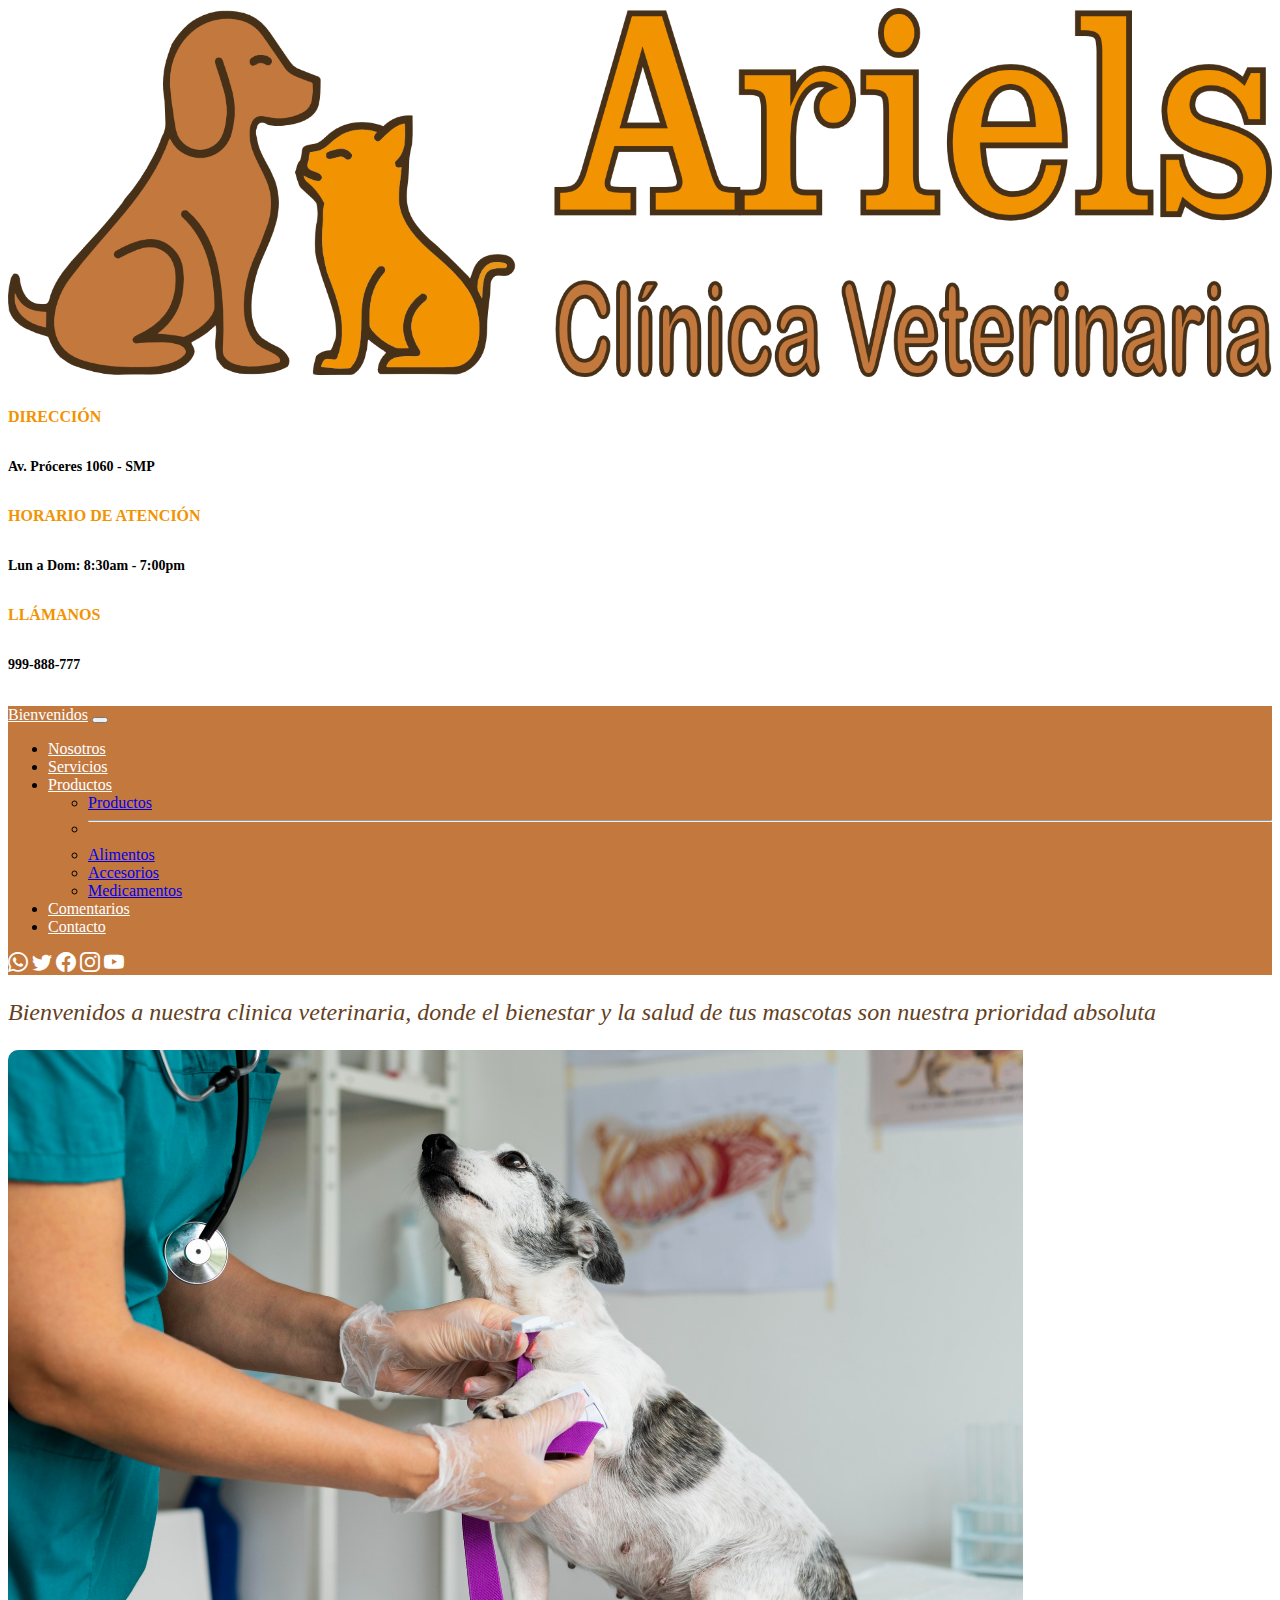
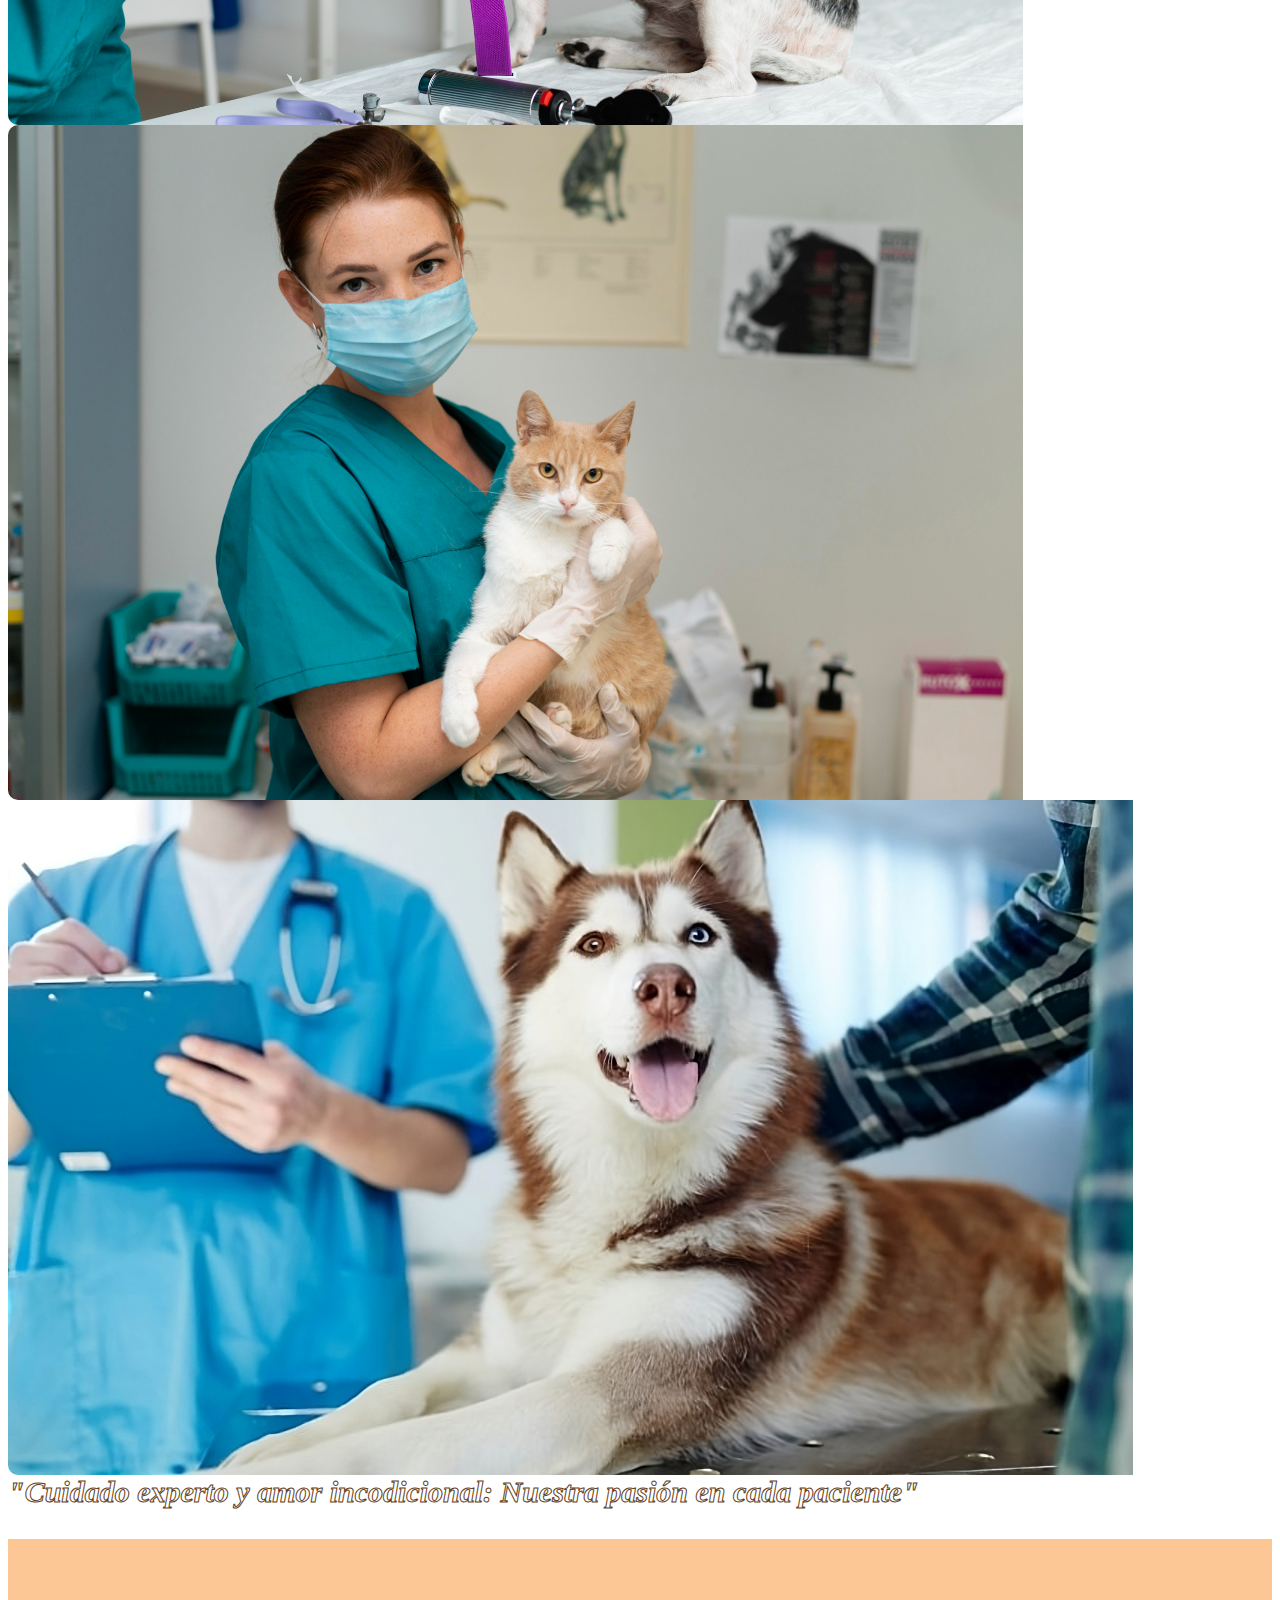
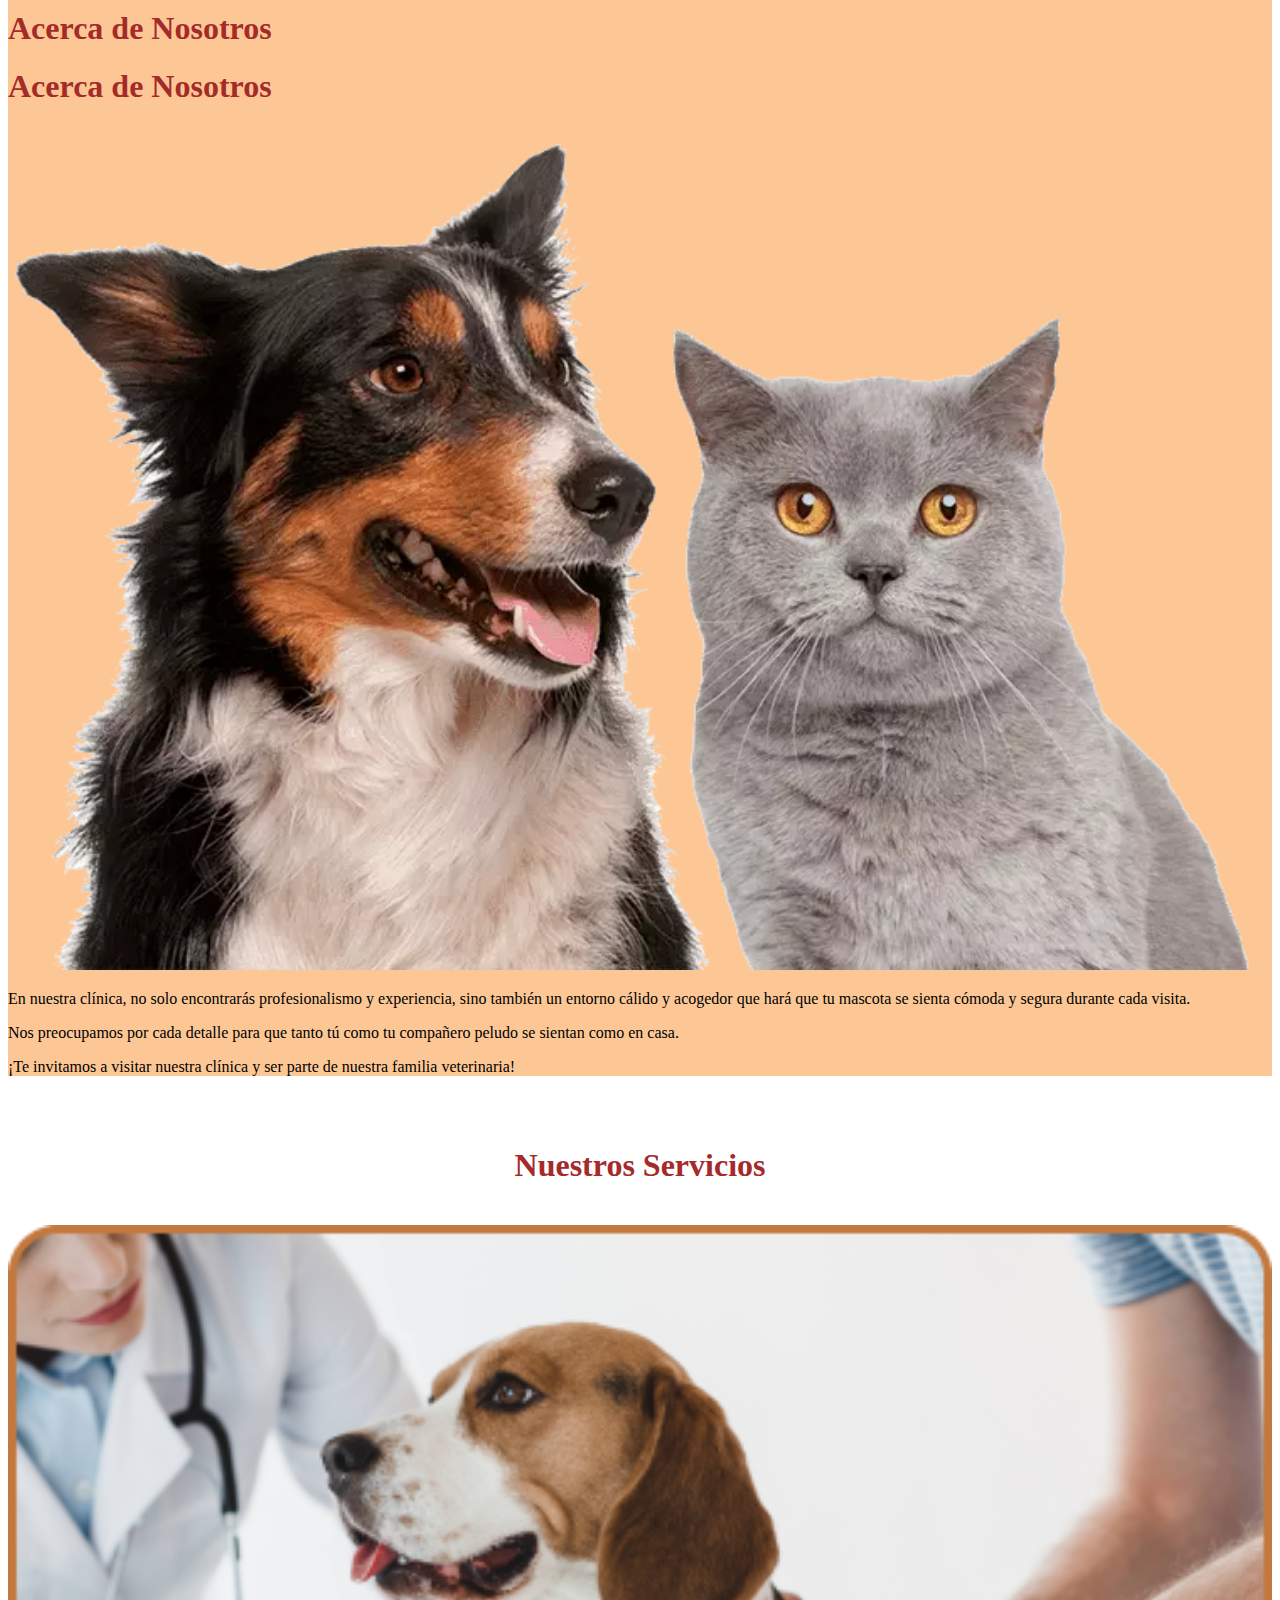
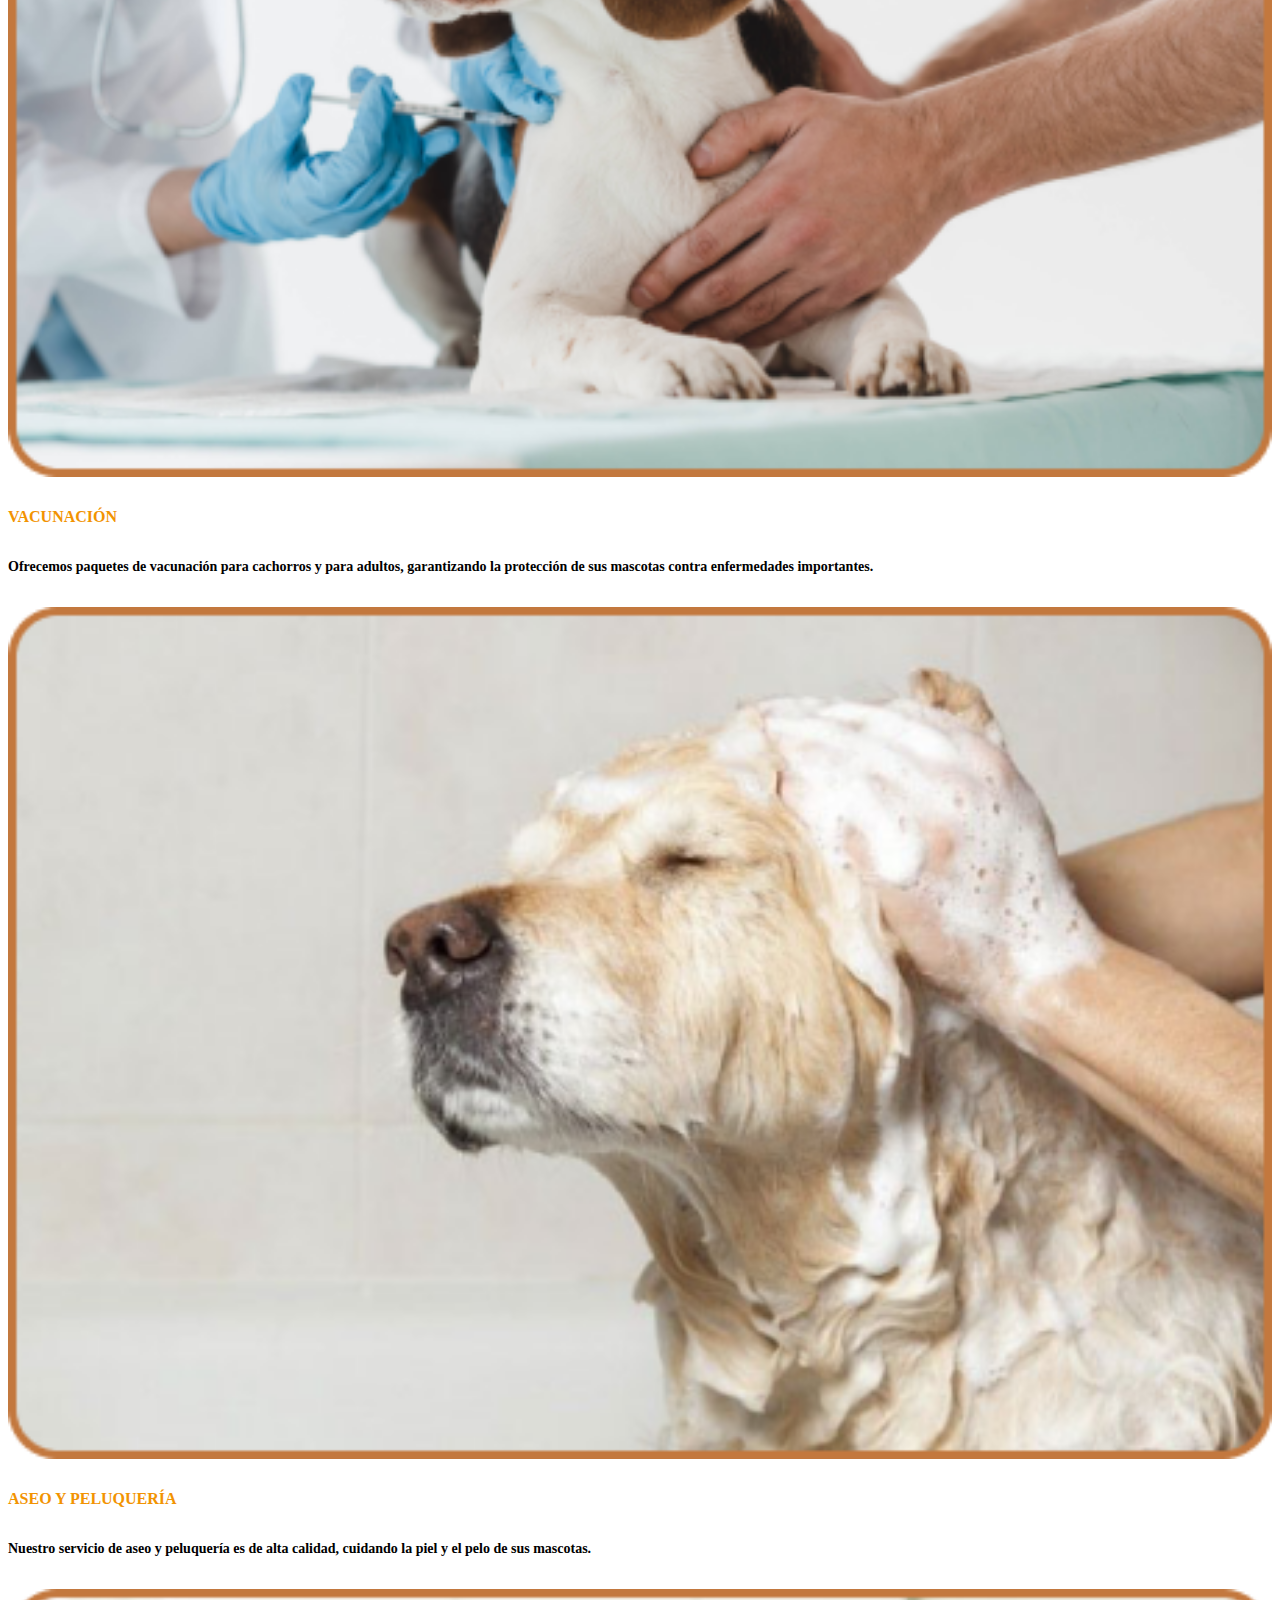
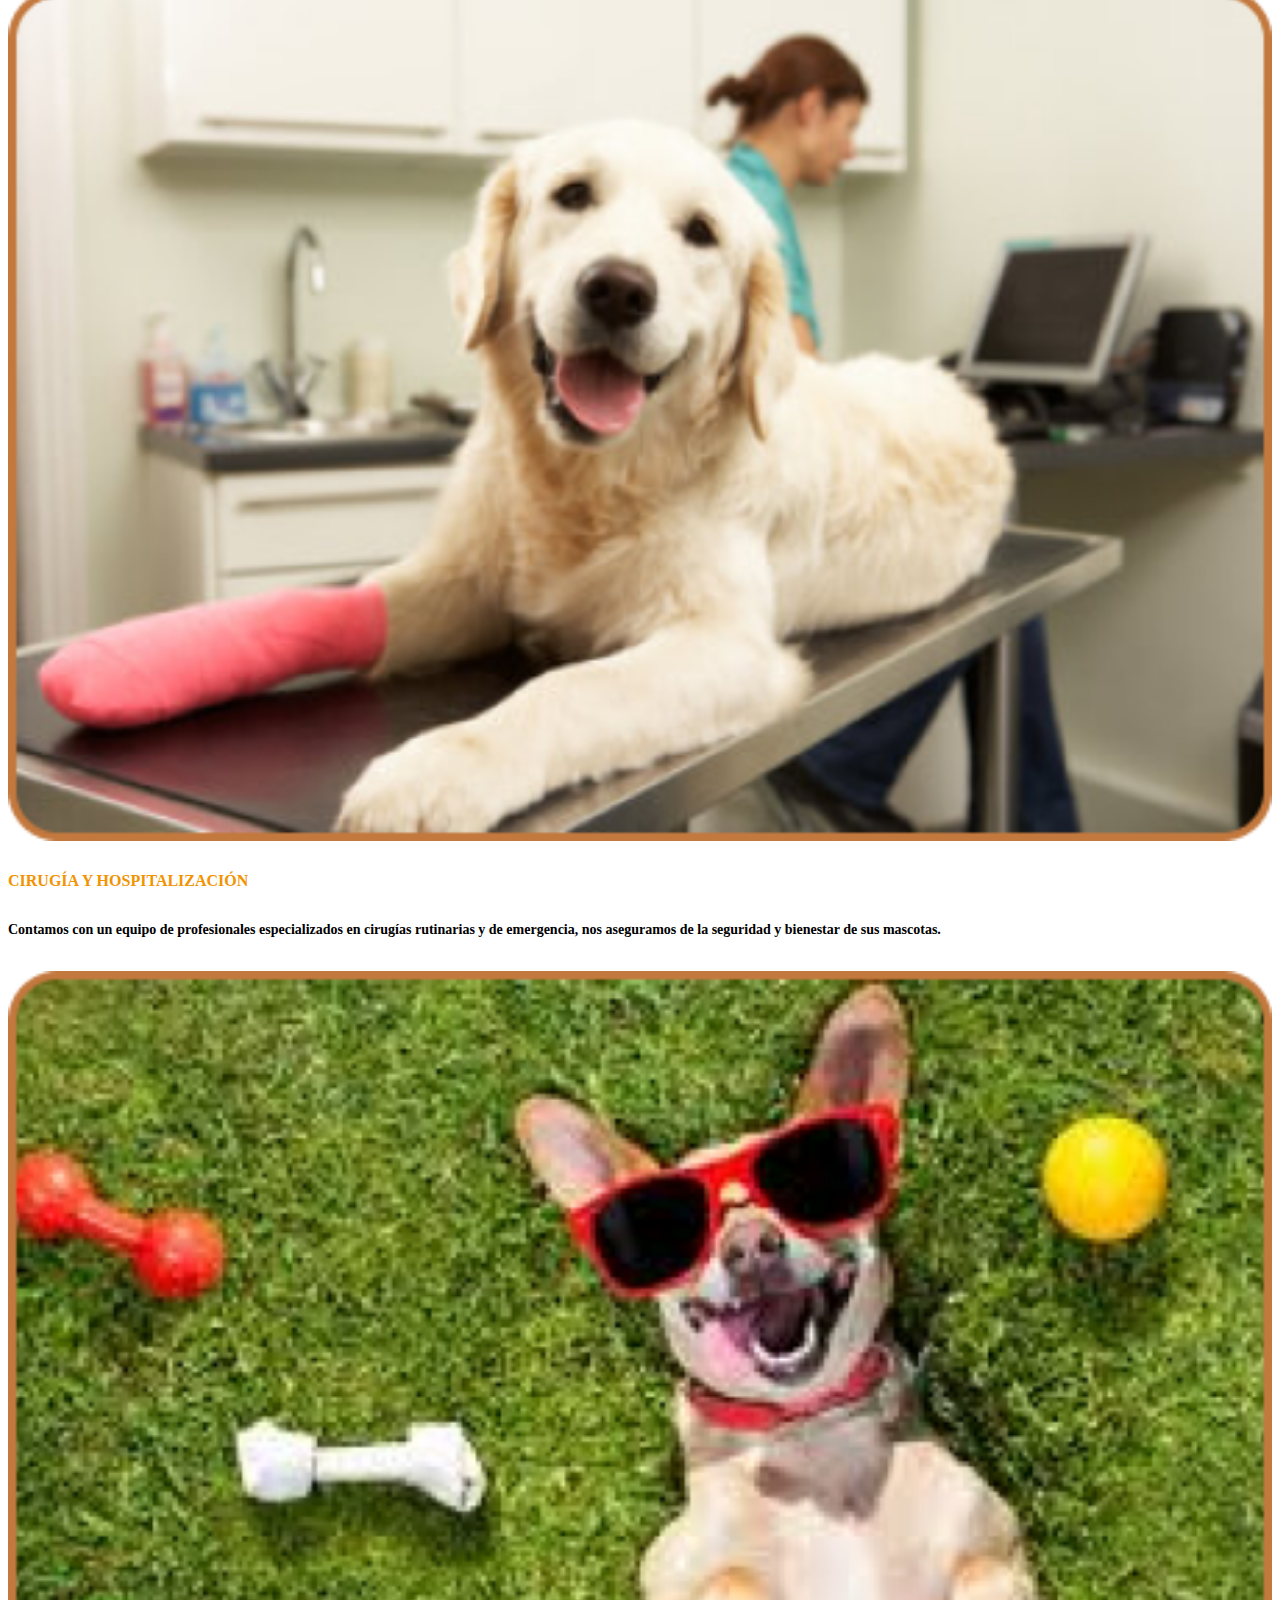
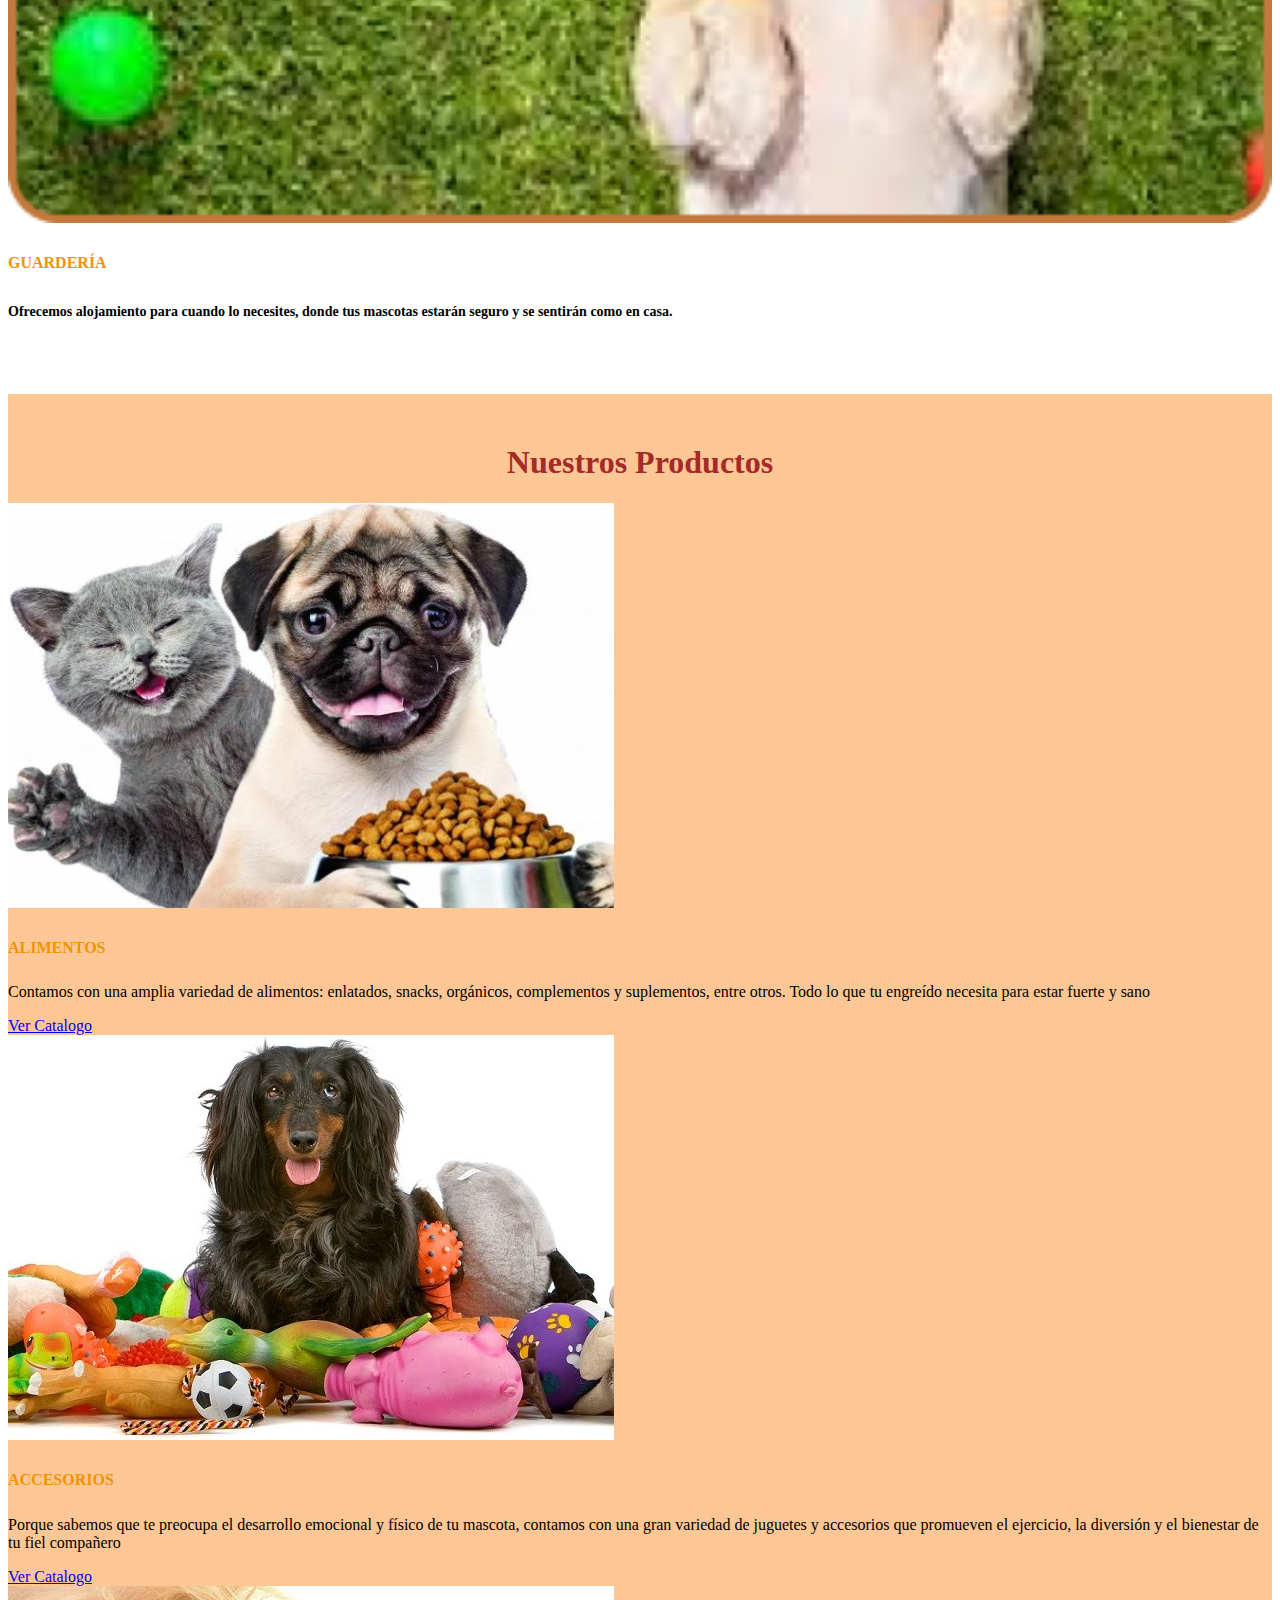
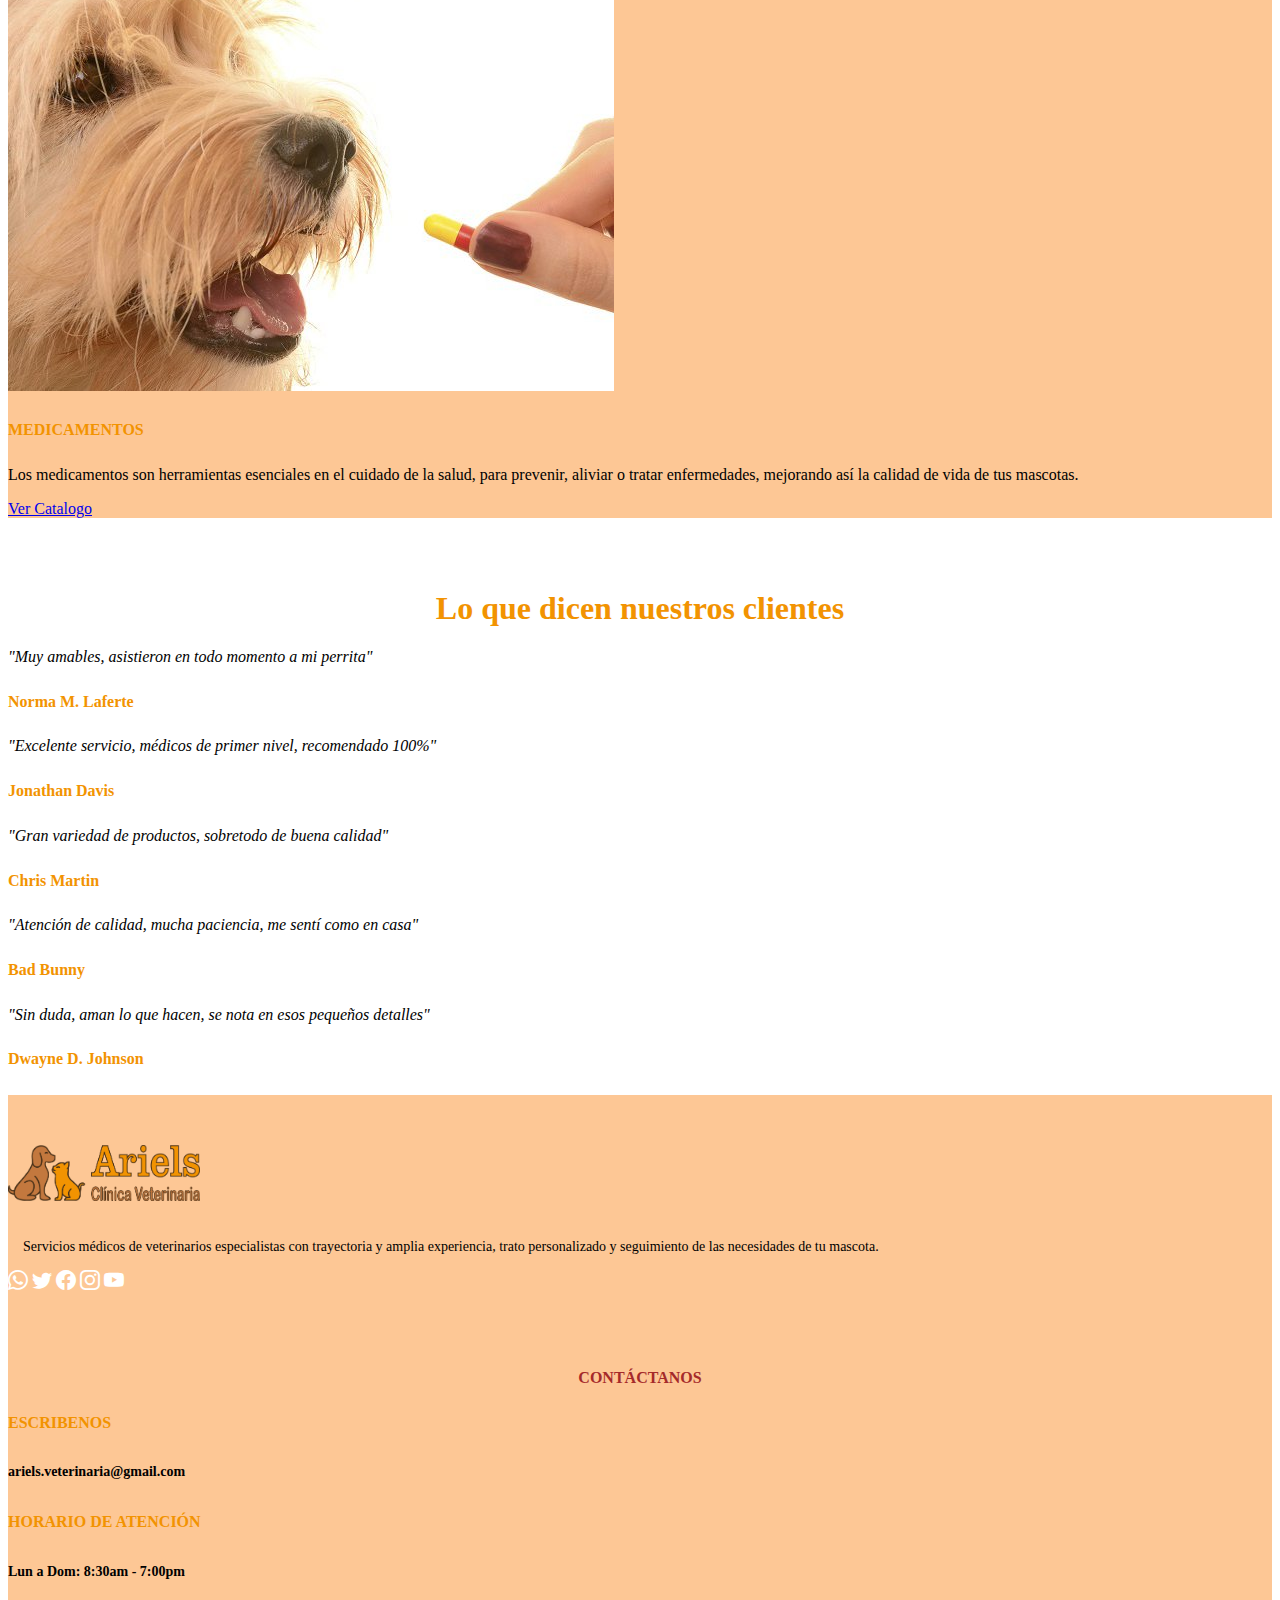
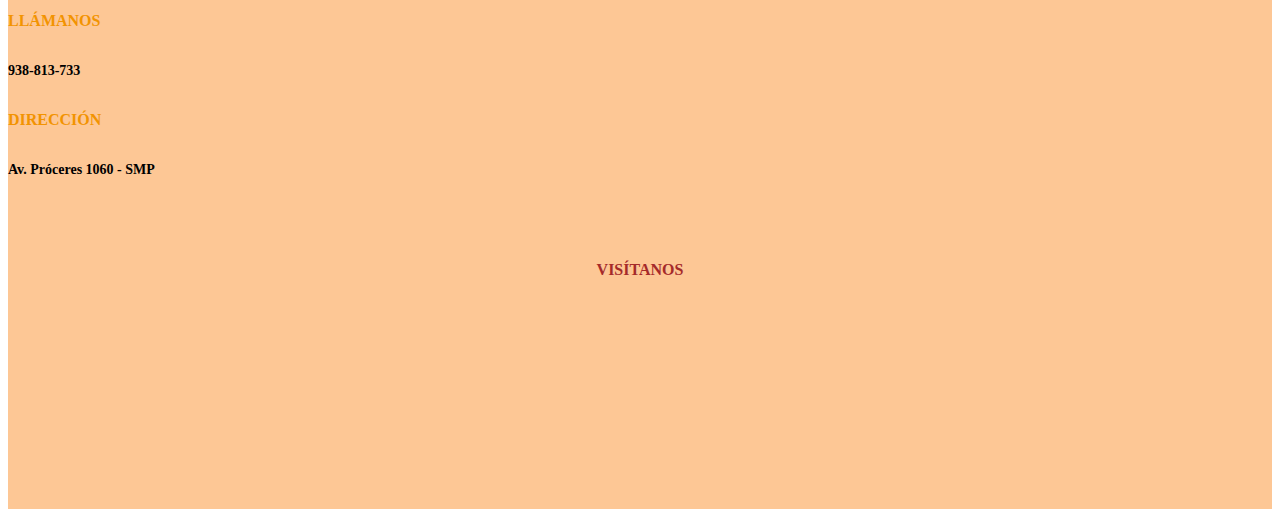
<file: index.html>
<!doctype html>
<html lang="es">

<head>
    <meta charset="utf-8">
    <meta name="viewport" content="width=device-width, initial-scale=1">
    <title>Proyecto Final</title>
    <link href="https://cdn.jsdelivr.net/npm/bootstrap@5.3.0/dist/css/bootstrap.min.css" rel="stylesheet"
        integrity="sha384-9ndCyUaIbzAi2FUVXJi0CjmCapSmO7SnpJef0486qhLnuZ2cdeRhO02iuK6FUUVM" crossorigin="anonymous">
    <link rel="stylesheet" href="https://cdn.jsdelivr.net/npm/bootstrap-icons@1.10.5/font/bootstrap-icons.css">
    <link rel="stylesheet" href="estilos/cabecera.css">
    <link rel="stylesheet" href="estilos/home.css">
    <link rel="stylesheet" href="estilos/nosotros.css">
    <link rel="stylesheet" href="estilos/servicios.css">
    <link rel="stylesheet" href="estilos/productos.css">
    <link rel="stylesheet" href="estilos/comentarios.css">
    <link rel="stylesheet" href="estilos/footer.css">
</head>

<body>
    <!-- Cabecera -->
    <header class="container" id="cont-cabecera">
        <div class="row mt-4">
            <div class="logoprincipal col-md-3 p-3 p-md-0">
                <img class="logotipo" src="imagenes/logo.png" alt="">
            </div>
            <div
                class="col-md-9 d-flex flex-md-row flex-column justify-content-around align-items-center text-center text-md-start">
                <div>
                    <h5>Dirección</h5>
                    <h6>Av. Próceres 1060 - SMP</h6>
                </div>
                <div>
                    <h5>Horario de Atención</h5>
                    <h6>Lun a Dom: 8:30am - 7:00pm</h6>
                </div>
                <div>
                    <h5>Llámanos</h5>
                    <h6>999-888-777</h6>
                </div>
            </div>
        </div>
    </header>
    <!-- Barra de navegacion -->
    <div class="barra" id="cont-barra">
        <nav class="navbar navbar-expand-md">
            <div class="container-fluid">
                <a class="navbar-brand vinculos" href="#" onclick="minimiza()">Bienvenidos</a>
                <button class="navbar-toggler vinculos" type="button" data-bs-toggle="collapse"
                    data-bs-target="#navbarScroll" aria-controls="navbarScroll" aria-expanded="false"
                    aria-label="Toggle navigation">
                    <span class="navbar-toggler-icon"></span>
                </button>
                <div class="collapse navbar-collapse" id="navbarScroll">
                    <ul class="navbar-nav me-auto my-2 my-lg-0 navbar-nav-scroll" style="--bs-scroll-height: 200px;">
                        <li class="nav-item">
                            <a class="nav-link vinculos" aria-current="page" href="#nosotros"
                                onclick="minimiza()">Nosotros</a>
                        </li>
                        <li class="nav-item">
                            <a class="nav-link vinculos" href="#servicios" onclick="minimiza()">Servicios</a>
                        </li>
                        <li class="nav-item dropdown">
                            <a class="nav-link dropdown-toggle vinculos" href="#productos" role="button"
                                data-bs-toggle="dropdown" aria-expanded="false">
                                Productos
                            </a>
                            <ul class="dropdown-menu">
                                <li><a class="dropdown-item" href="#productos" onclick="minimiza()">Productos</a></li>
                                <li>
                                    <hr>
                                </li>
                                <li><a class="dropdown-item" href="alimentos.html" onclick="minimiza()">Alimentos</a></li>
                                <li><a class="dropdown-item" href="accesorios.html" onclick="minimiza()">Accesorios</a></li>
                                <li><a class="dropdown-item" href="medicamentos.html" onclick="minimiza()">Medicamentos</a></li>
                            </ul>
                        </li>
                        <li class="nav-item">
                            <a class="nav-link vinculos" href="#comentarios" onclick="minimiza()">Comentarios</a>
                        </li>
                        <li class="nav-item">
                            <a class="nav-link vinculos" href="#footer" onclick="minimiza()">Contacto</a>
                        </li>
                    </ul>
                    <form class="d-flex col-md-2 justify-content-around justify-content-md-between">
                        <a class="iconos-redes" href="https://www.whatsapp.com/?lang=es"><i
                                class="bi bi-whatsapp"></i></a>
                        <a class="iconos-redes" href="https://twitter.com/?lang=es"><i class="bi bi-twitter"></i></a>
                        <a class="iconos-redes" href="https://www.facebook.com/"><i class="bi bi-facebook"></i></a>
                        <a class="iconos-redes" href="https://www.instagram.com/"><i class="bi bi-instagram"></i></a>
                        <a class="iconos-redes" href="https://www.youtube.com/"><i class="bi bi-youtube"></i></a>
                    </form>
                </div>
            </div>
        </nav>
    </div>
    <!-- Cuerpo -->
    <main>
        <!-- Home -->
        <section class="home" id="cont-home">
            <div class="eslogan">
                <p class="text-center p-2">Bienvenidos a nuestra clinica veterinaria, donde el bienestar y la salud de
                    tus mascotas son nuestra prioridad absoluta</p>
            </div>
            <div class="container">
                <div id="carouselExampleSlidesOnly" class="carousel slide" data-bs-ride="carousel">
                    <div class="carousel-inner">
                        <div class="carousel-item active">
                            <img src="imagenes/carr1.png" class="d-block w-100" alt="...">
                            <div class="carousel-caption d-none d-md-block">
                                <span class="lema-compromiso">"Cuidado experto y amor incodicional: Nuestra pasión en
                                    cada paciente"</span>
                            </div>
                        </div>
                        <div class="carousel-item">
                            <img src="imagenes/carr2.jpg" class="d-block w-100" alt="...">
                            <div class="carousel-caption d-none d-md-block">
                                <span class="lema-compromiso">"Cuidado experto y amor incodicional: Nuestra pasión en
                                    cada paciente"</span>
                            </div>
                        </div>
                        <div class="carousel-item">
                            <img src="imagenes/carr3.jpeg" class="d-block w-100" alt="...">
                            <div class="carousel-caption d-none d-md-block">
                                <span class="lema-compromiso">"Cuidado experto y amor incodicional: Nuestra pasión en
                                    cada paciente"</span>
                            </div>
                        </div>
                    </div>
                    <div class="d-md-none text-center">
                        <span class="lema-compromiso">"Cuidado experto y amor incodicional: Nuestra pasión en cada
                            paciente"</span>
                    </div>
                </div>
            </div>

        </section>
        <!-- Nosotros -->
        <section class="nosotros" id="nosotros">
            <div class="container">
                <h1 class="text-center nos-title d-md-none d-lg-block">Acerca de Nosotros</h1>
                <div class="row text-center flex-md-row flex-column-reverse">
                    <div class="col-md-6 d-flex flex-column justify-content-end justify-content-md-between">
                        <h1 class="nos-title d-none d-lg-none d-md-block">Acerca de Nosotros</h1>
                        <div class="cont-img-nosotros">
                            <img class="img-nosotros" src="imagenes/Acerca_de.png" alt="">
                        </div>
                    </div>
                    <div class="col-md-6 d-flex flex-column justify-content-center">
                        <div class="">
                            <p>
                                En nuestra clínica, no solo encontrarás profesionalismo y
                                experiencia, sino también un entorno cálido y acogedor que hará que tu mascota se sienta
                                cómoda y segura durante cada visita.
                            </p>
                            <p>
                                Nos preocupamos por cada detalle para que tanto tú como tu compañero
                                peludo se sientan como en casa.
                            </p>
                            <p>
                                ¡Te invitamos a visitar nuestra clínica y ser parte de nuestra familia
                                veterinaria!
                            </p>
                        </div>
                    </div>
                </div>
            </div>
        </section>
        <!-- Servicios -->
        <section class="servicios" id="servicios">
            <div class="container cont-servicios">
                <h1 class="titulo-servicios">Nuestros Servicios</h1>
                <div class="row g-5">
                    <div class="col-md-6 ">
                        <div class="container text-center">
                            <img src="imagenes/Vacunacion.png" alt="" width="100%">
                            <div>
                                <h5>
                                    Vacunación
                                </h5>
                                <h6>
                                    Ofrecemos paquetes de vacunación para cachorros y para adultos, garantizando la
                                    protección de sus mascotas contra enfermedades importantes.
                                    <h6>
                            </div>
                        </div>
                    </div>
                    <div class="col-md-6 ">
                        <div class="container text-center">
                            <img src="imagenes/Aseo.png" alt="" width="100%">
                            <div>
                                <h5>
                                    Aseo y peluquería
                                </h5>
                                <h6>
                                    Nuestro servicio de aseo y peluquería es de alta calidad, cuidando la piel y el pelo
                                    de sus mascotas.
                                </h6>
                            </div>
                        </div>
                    </div>
                    <div class="col-md-6 ">
                        <div class="container text-center">
                            <img src="imagenes/Cirugia.png" alt="" width="100%">
                            <div>
                                <h5>
                                    Cirugía y hospitalización
                                </h5>
                                <h6>
                                    Contamos con un equipo de profesionales especializados en cirugías rutinarias y de
                                    emergencia, nos aseguramos de la seguridad y bienestar de sus mascotas.
                                </h6>
                            </div>
                        </div>

                    </div>
                    <div class="col-md-6 ">
                        <div class="container text-center">
                            <img src="imagenes/Guarderia.png" alt="" width="100%">
                            <div>
                                <h5>
                                    Guardería
                                </h5>
                                <h6>
                                    Ofrecemos alojamiento para cuando lo necesites, donde tus mascotas estarán seguro y
                                    se sentirán como en casa.
                                </h6>
                            </div>
                        </div>
                    </div>
                </div>
            </div>
        </section>
        <!-- Productos -->
        <section class="productos" id="productos">
            <div class="container cont-productos">
                <h1 class="titulo-contactanos">Nuestros Productos</h1>
                <div class="row row-cols-1 row-cols-md-3 pb-4 text-center">
                    <div class="col">
                        <div class="card h-100">
                            <img src="imagenes/alimentos.jpeg" class="card-img-top" alt="...">
                            <div class="card-body">
                                <h5 class="card-title">Alimentos</h5>
                                <p class="card-text">Contamos con una amplia variedad de alimentos: enlatados, snacks,
                                    orgánicos, complementos y suplementos, entre otros. Todo lo que tu engreído necesita
                                    para estar fuerte y sano </p>
                                <a href="alimentos.html" class="btn btn-success">Ver Catalogo</a>
                            </div>
                        </div>
                    </div>
                    <div class="col ">
                        <div class="card h-100">
                            <img src="imagenes/accesorios.jpg" class="card-img-top" alt="...">
                            <div class="card-body">
                                <h5 class="card-title">accesorios</h5>
                                <p class="card-text">Porque sabemos que te preocupa el desarrollo emocional y físico de
                                    tu mascota, contamos con una gran variedad de juguetes y accesorios que promueven el
                                    ejercicio, la diversión y el bienestar de tu fiel compañero</p>
                                <a href="accesorios.html" class="btn btn-success">Ver Catalogo</a>
                            </div>
                        </div>
                    </div>
                    <div class="col">
                        <div class="card h-100">
                            <img src="imagenes/medicinas.jpg" class="card-img-top" alt="...">
                            <div class="card-body">
                                <h5 class="card-title">Medicamentos</h5>
                                <p class="card-text">Los medicamentos son herramientas esenciales en el cuidado de la
                                    salud, para prevenir, aliviar o tratar enfermedades, mejorando así la calidad de
                                    vida de tus mascotas.</p>
                                <a href="medicamentos.html" class="btn btn-success">Ver Catalogo</a>
                            </div>
                        </div>
                    </div>
                </div>
            </div>
        </section>
        <!-- comentarios -->
        <section class="comentarios" id="comentarios">
            <div class="container">
                <h1 class="titulo-comentarios">Lo que dicen nuestros clientes</h1>
                <div class="row mb-5 mt-5">
                    <div class="col-md-4 mb-3">
                        <div class="card text-end ">
                            <div class="card-body cb1">
                                <p class="card-text autor-comentarios">"Muy amables, asistieron en todo momento a mi
                                    perrita"
                                </p>
                                <h5 class="card-title autores">Norma M. Laferte</h5>
                            </div>
                        </div>
                    </div>
                    <div class="col-md-4 mb-3">
                        <div class="card text-end ">
                            <div class="card-body cb2">
                                <p class="card-text autor-comentarios">"Excelente servicio, médicos de primer nivel,
                                    recomendado 100%"
                                </p>
                                <h5 class="card-title autores">Jonathan davis</h5>
                            </div>
                        </div>
                    </div>
                    <div class="col-md-4 mb-3">
                        <div class="card text-end ">
                            <div class="card-body cb3">
                                <p class="card-text autor-comentarios">"Gran variedad de productos, sobretodo de buena
                                    calidad"
                                </p>
                                <h5 class="card-title autores">Chris martin</h5>
                            </div>
                        </div>
                    </div>
                    <div class="col-md-4 mb-3">
                        <div class="card text-end ">
                            <div class="card-body cb4">
                                <p class="card-text autor-comentarios">"Atención de calidad, mucha paciencia, me sentí
                                    como en casa"
                                </p>
                                <h5 class="card-title autores">Bad Bunny</h5>
                            </div>
                        </div>
                    </div>
                    <div class="col-md-4 mb-3">
                        <div class="card text-end ">
                            <div class="card-body cb5">
                                <p class="card-text autor-comentarios">"Sin duda, aman lo que hacen, se nota en esos
                                    pequeños detalles"
                                </p>
                                <h5 class="card-title autores">Dwayne D. Johnson</h5>
                            </div>
                        </div>
                    </div>


                </div>

            </div>
        </section>
    </main>
    <!-- Contactanos -->
    <footer class="container-fluid" id="footer">
        <div class="container">
            <div class="row ">
                <div class="col-md-4 text-center">
                    <div class="container contenedor-img-pie">
                        <img class="logotipo-pie" src="imagenes/logo.png" alt="">
                    </div>
                    <p class="p-logo">
                        Servicios médicos de veterinarios especialistas con trayectoria y amplia experiencia, trato
                        personalizado y seguimiento de las necesidades de tu mascota.
                    </p>
                    <div class="container d-flex justify-content-around justify-content-md-between">
                        <a class="iconos-redes" href="https://www.whatsapp.com/?lang=es"><i
                                class="bi bi-whatsapp"></i></a>
                        <a class="iconos-redes" href="https://twitter.com/?lang=es"><i class="bi bi-twitter"></i></a>
                        <a class="iconos-redes" href="https://www.facebook.com/"><i class="bi bi-facebook"></i></a>
                        <a class="iconos-redes" href="https://www.instagram.com/"><i class="bi bi-instagram"></i></a>
                        <a class="iconos-redes" href="https://www.youtube.com/"><i class="bi bi-youtube"></i></a>
                    </div>
                </div>
                <div class="col-md-4 text-center">
                    <h5 class="titulo-contactanos">Contáctanos</h5>
                    <h5>Escribenos</h5>
                    <h6>ariels.veterinaria@gmail.com</h6>
                    <h5>horario de atención</h5>
                    <h6>Lun a Dom: 8:30am - 7:00pm</h6>
                    <h5>Llámanos</h5>
                    <h6>938-813-733</h6>
                    <h5>Dirección</h5>
                    <h6>Av. Próceres 1060 - SMP</h6>
                </div>
                <div class="col-md-4 text-center">
                    <h5 class="titulo-contactanos">Visítanos</h5>
                    <div class="container-fluid">
                        <iframe width="100%"
                            src="https://www.google.com/maps/embed?pb=!1m18!1m12!1m3!1d689.8405678343182!2d-77.08575586667239!3d-12.020956497026532!2m3!1f0!2f0!3f0!3m2!1i1024!2i768!4f13.1!3m3!1m2!1s0x9105ce961920a055%3A0x3436429a21923f93!2sVeterinaria%20Ariel!5e0!3m2!1ses-419!2spe!4v1686973035113!5m2!1ses-419!2spe"
                            style="border:0;" allowfullscreen="" loading="lazy"
                            referrerpolicy="no-referrer-when-downgrade"></iframe>
                    </div>

                </div>
            </div>
        </div>

    </footer>
    <script src="https://cdn.jsdelivr.net/npm/bootstrap@5.3.0/dist/js/bootstrap.bundle.min.js"
        integrity="sha384-geWF76RCwLtnZ8qwWowPQNguL3RmwHVBC9FhGdlKrxdiJJigb/j/68SIy3Te4Bkz"
        crossorigin="anonymous"></script>
    <script src="scripts/cabecera.js"></script>
</body>

</html>
</file>
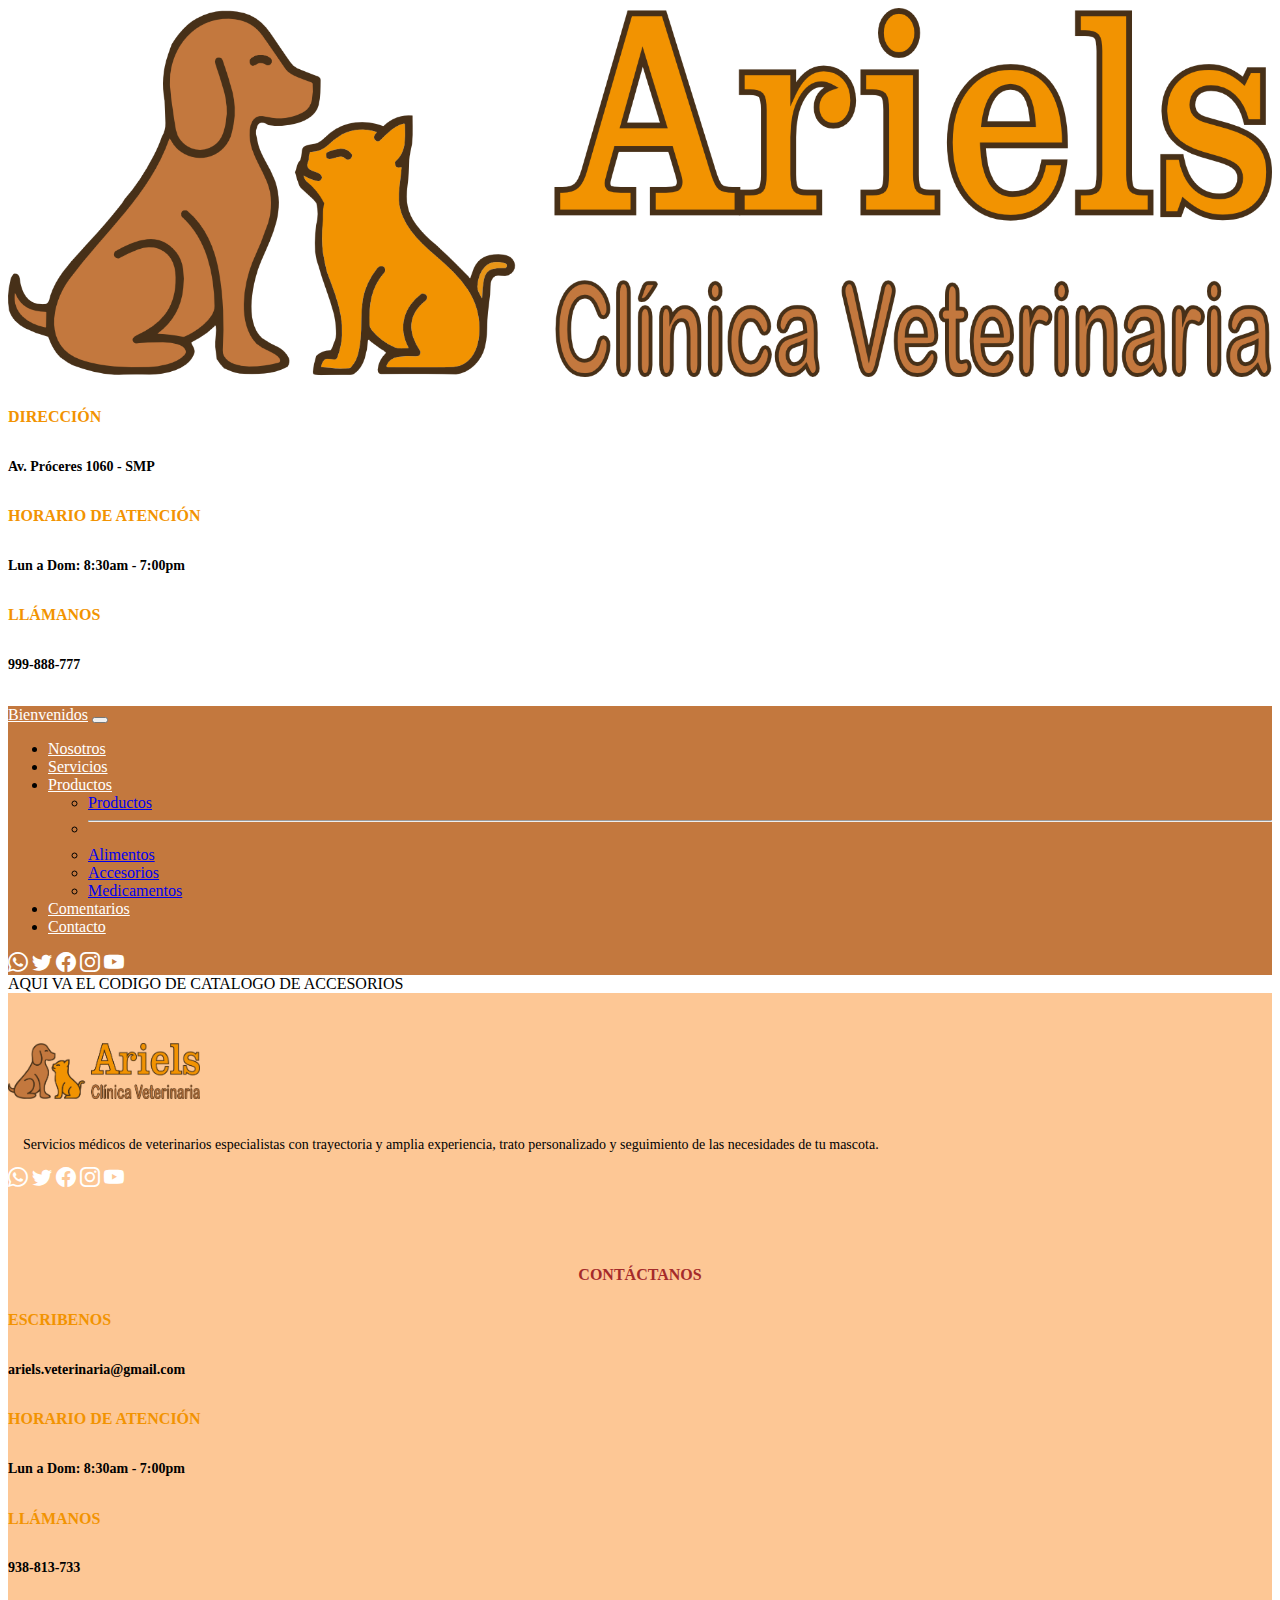
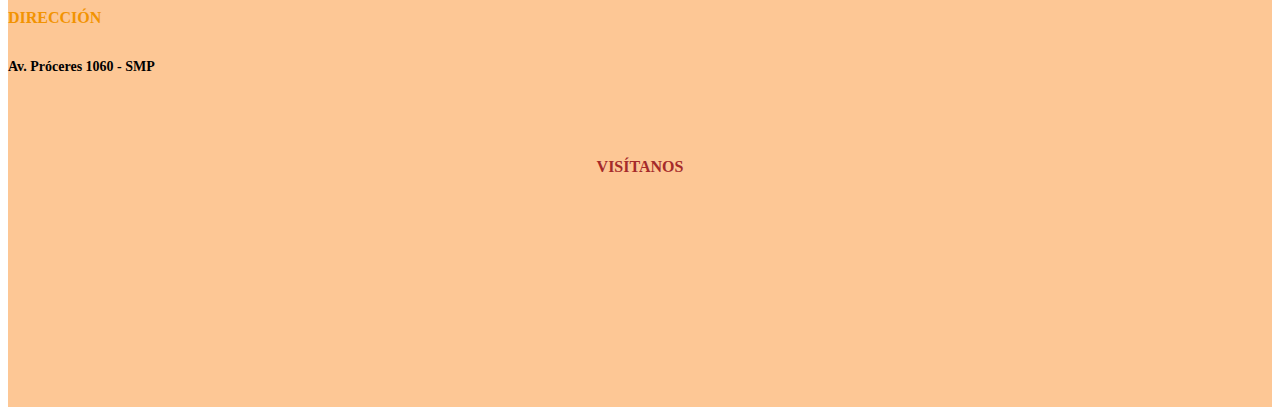
<file: accesorios.html>
<!doctype html>
<html lang="es">

<head>
    <meta charset="utf-8">
    <meta name="viewport" content="width=device-width, initial-scale=1">
    <title>Accesorios</title>
    <link href="https://cdn.jsdelivr.net/npm/bootstrap@5.3.0/dist/css/bootstrap.min.css" rel="stylesheet"
        integrity="sha384-9ndCyUaIbzAi2FUVXJi0CjmCapSmO7SnpJef0486qhLnuZ2cdeRhO02iuK6FUUVM" crossorigin="anonymous">
    <link rel="stylesheet" href="https://cdn.jsdelivr.net/npm/bootstrap-icons@1.10.5/font/bootstrap-icons.css">
    <link rel="stylesheet" href="estilos/cabecera.css">
    <link rel="stylesheet" href="estilos/footer.css">
</head>

<body>
    <!-- Cabecera -->
    <header class="container" id="cont-cabecera">
        <div class="row mt-4">
            <div class="logoprincipal col-md-3 p-3 p-md-0">
                <img class="logotipo" src="imagenes/logo.png" alt="">
            </div>
            <div
                class="col-md-9 d-flex flex-md-row flex-column justify-content-around align-items-center text-center text-md-start">
                <div>
                    <h5>Dirección</h5>
                    <h6>Av. Próceres 1060 - SMP</h6>
                </div>
                <div>
                    <h5>Horario de Atención</h5>
                    <h6>Lun a Dom: 8:30am - 7:00pm</h6>
                </div>
                <div>
                    <h5>Llámanos</h5>
                    <h6>999-888-777</h6>
                </div>
            </div>
        </div>
    </header>
    <!-- Barra de navegacion -->
    <div class="barra" id="cont-barra">
        <nav class="navbar navbar-expand-md">
            <div class="container-fluid">
                <a class="navbar-brand vinculos" href="index.html" onclick="minimiza()">Bienvenidos</a>
                <button class="navbar-toggler vinculos" type="button" data-bs-toggle="collapse"
                    data-bs-target="#navbarScroll" aria-controls="navbarScroll" aria-expanded="false"
                    aria-label="Toggle navigation">
                    <span class="navbar-toggler-icon"></span>
                </button>
                <div class="collapse navbar-collapse" id="navbarScroll">
                    <ul class="navbar-nav me-auto my-2 my-lg-0 navbar-nav-scroll" style="--bs-scroll-height: 200px;">
                        <li class="nav-item">
                            <a class="nav-link vinculos" aria-current="page" href="index.html#nosotros"
                                onclick="minimiza()">Nosotros</a>
                        </li>
                        <li class="nav-item">
                            <a class="nav-link vinculos" href="index.html#servicios" onclick="minimiza()">Servicios</a>
                        </li>
                        <li class="nav-item dropdown">
                            <a class="nav-link dropdown-toggle vinculos" href="#productos" role="button"
                                data-bs-toggle="dropdown" aria-expanded="false">
                                Productos
                            </a>
                            <ul class="dropdown-menu">
                                <li><a class="dropdown-item" href="#productos" onclick="minimiza()">Productos</a></li>
                                <li>
                                    <hr>
                                </li>
                                <li><a class="dropdown-item" href="alimentos.html" onclick="minimiza()">Alimentos</a></li>
                                <li><a class="dropdown-item" href="accesorios.html" onclick="minimiza()">Accesorios</a></li>
                                <li><a class="dropdown-item" href="medicamentos.html" onclick="minimiza()">Medicamentos</a></li>
                            </ul>
                        </li>
                        <li class="nav-item">
                            <a class="nav-link vinculos" href="index.html#comentarios" onclick="minimiza()">Comentarios</a>
                        </li>
                        <li class="nav-item">
                            <a class="nav-link vinculos" href="#footer" onclick="minimiza()">Contacto</a>
                        </li>
                    </ul>
                    <form class="d-flex col-md-2 justify-content-around justify-content-md-between">
                        <a class="iconos-redes" href="https://www.whatsapp.com/?lang=es"><i
                                class="bi bi-whatsapp"></i></a>
                        <a class="iconos-redes" href="https://twitter.com/?lang=es"><i class="bi bi-twitter"></i></a>
                        <a class="iconos-redes" href="https://www.facebook.com/"><i class="bi bi-facebook"></i></a>
                        <a class="iconos-redes" href="https://www.instagram.com/"><i class="bi bi-instagram"></i></a>
                        <a class="iconos-redes" href="https://www.youtube.com/"><i class="bi bi-youtube"></i></a>
                    </form>
                </div>
            </div>
        </nav>
    </div>

    <!-- Catalogo de Alimentos -->
    <div class="catalogo-alimentos">
        AQUI VA EL CODIGO DE CATALOGO DE ACCESORIOS
    </div>

    <!-- Footer -->
    <footer class="container-fluid" id="footer">
        <div class="container">
            <div class="row ">
                <div class="col-md-4 text-center">
                    <div class="container contenedor-img-pie">
                        <img class="logotipo-pie" src="imagenes/logo.png" alt="">
                    </div>
                    <p class="p-logo">
                        Servicios médicos de veterinarios especialistas con trayectoria y amplia experiencia, trato
                        personalizado y seguimiento de las necesidades de tu mascota.
                    </p>
                    <div class="container d-flex justify-content-around justify-content-md-between">
                        <a class="iconos-redes" href="https://www.whatsapp.com/?lang=es"><i
                                class="bi bi-whatsapp"></i></a>
                        <a class="iconos-redes" href="https://twitter.com/?lang=es"><i class="bi bi-twitter"></i></a>
                        <a class="iconos-redes" href="https://www.facebook.com/"><i class="bi bi-facebook"></i></a>
                        <a class="iconos-redes" href="https://www.instagram.com/"><i class="bi bi-instagram"></i></a>
                        <a class="iconos-redes" href="https://www.youtube.com/"><i class="bi bi-youtube"></i></a>
                    </div>
                </div>
                <div class="col-md-4 text-center">
                    <h5 class="titulo-contactanos">Contáctanos</h5>
                    <h5>Escribenos</h5>
                    <h6>ariels.veterinaria@gmail.com</h6>
                    <h5>horario de atención</h5>
                    <h6>Lun a Dom: 8:30am - 7:00pm</h6>
                    <h5>Llámanos</h5>
                    <h6>938-813-733</h6>
                    <h5>Dirección</h5>
                    <h6>Av. Próceres 1060 - SMP</h6>
                </div>
                <div class="col-md-4 text-center">
                    <h5 class="titulo-contactanos">Visítanos</h5>
                    <div class="container-fluid">
                        <iframe width="100%"
                            src="https://www.google.com/maps/embed?pb=!1m18!1m12!1m3!1d689.8405678343182!2d-77.08575586667239!3d-12.020956497026532!2m3!1f0!2f0!3f0!3m2!1i1024!2i768!4f13.1!3m3!1m2!1s0x9105ce961920a055%3A0x3436429a21923f93!2sVeterinaria%20Ariel!5e0!3m2!1ses-419!2spe!4v1686973035113!5m2!1ses-419!2spe"
                            style="border:0;" allowfullscreen="" loading="lazy"
                            referrerpolicy="no-referrer-when-downgrade"></iframe>
                    </div>

                </div>
            </div>
        </div>

    </footer>

    <script src="https://cdn.jsdelivr.net/npm/bootstrap@5.3.0/dist/js/bootstrap.bundle.min.js"
        integrity="sha384-geWF76RCwLtnZ8qwWowPQNguL3RmwHVBC9FhGdlKrxdiJJigb/j/68SIy3Te4Bkz"
        crossorigin="anonymous"></script>
</body>

</html>
</file>
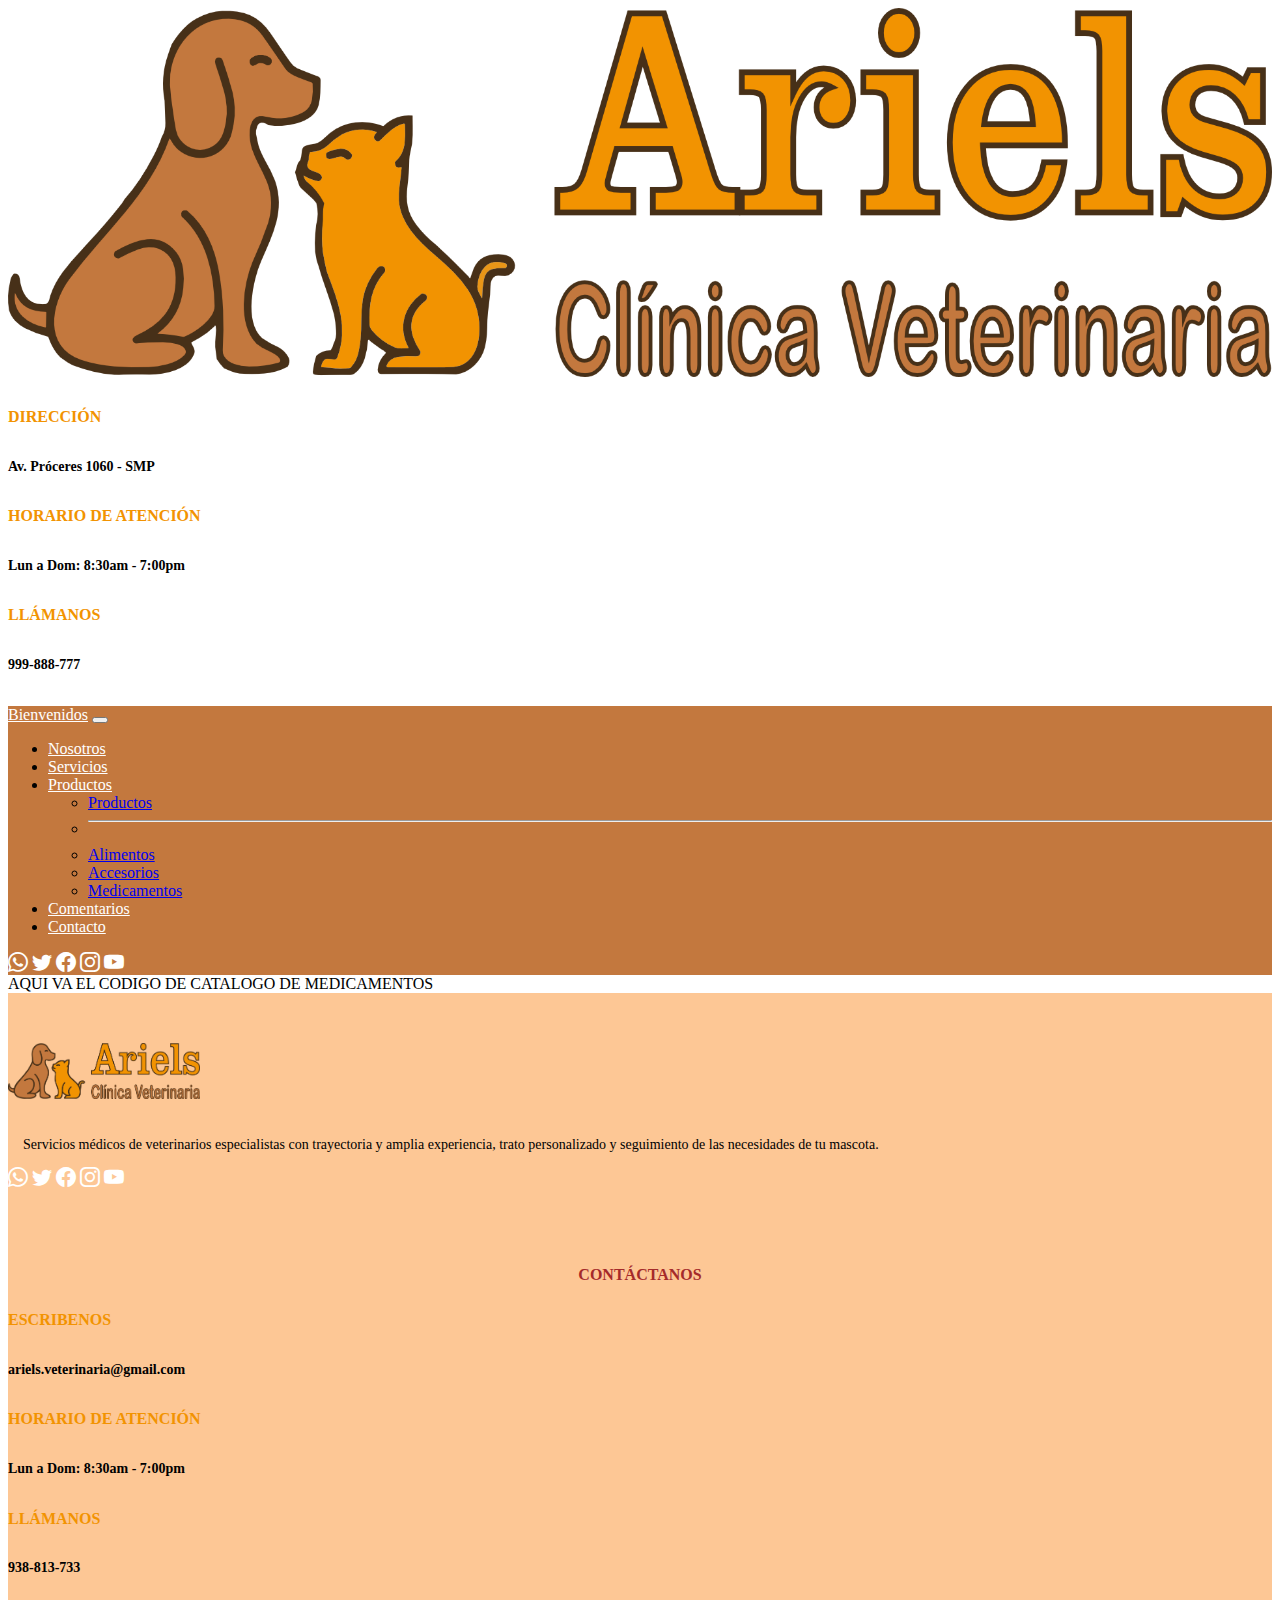
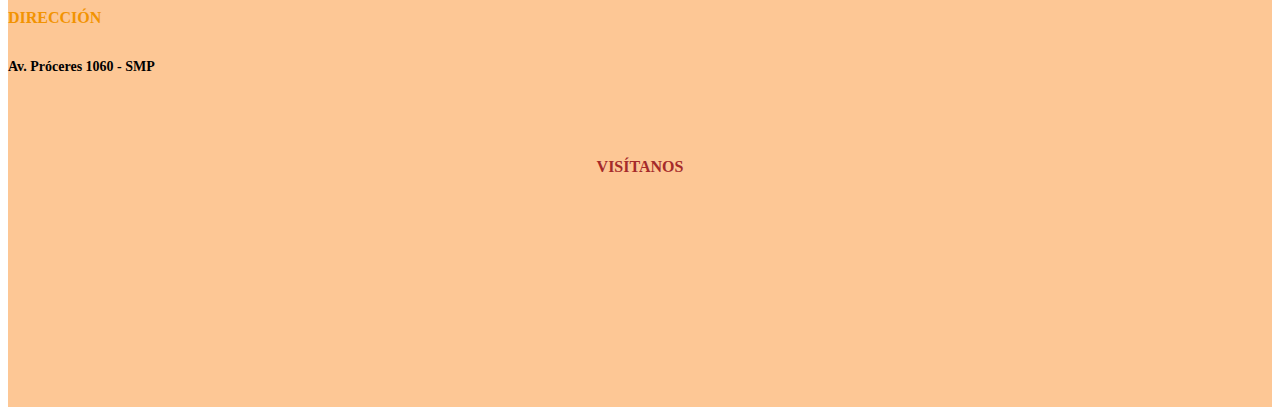
<file: medicamentos.html>
<!doctype html>
<html lang="es">

<head>
    <meta charset="utf-8">
    <meta name="viewport" content="width=device-width, initial-scale=1">
    <title>Medicamentos</title>
    <link href="https://cdn.jsdelivr.net/npm/bootstrap@5.3.0/dist/css/bootstrap.min.css" rel="stylesheet"
        integrity="sha384-9ndCyUaIbzAi2FUVXJi0CjmCapSmO7SnpJef0486qhLnuZ2cdeRhO02iuK6FUUVM" crossorigin="anonymous">
    <link rel="stylesheet" href="https://cdn.jsdelivr.net/npm/bootstrap-icons@1.10.5/font/bootstrap-icons.css">
    <link rel="stylesheet" href="estilos/cabecera.css">
    <link rel="stylesheet" href="estilos/footer.css">
</head>

<body>
    <!-- Cabecera -->
    <header class="container" id="cont-cabecera">
        <div class="row mt-4">
            <div class="logoprincipal col-md-3 p-3 p-md-0">
                <img class="logotipo" src="imagenes/logo.png" alt="">
            </div>
            <div
                class="col-md-9 d-flex flex-md-row flex-column justify-content-around align-items-center text-center text-md-start">
                <div>
                    <h5>Dirección</h5>
                    <h6>Av. Próceres 1060 - SMP</h6>
                </div>
                <div>
                    <h5>Horario de Atención</h5>
                    <h6>Lun a Dom: 8:30am - 7:00pm</h6>
                </div>
                <div>
                    <h5>Llámanos</h5>
                    <h6>999-888-777</h6>
                </div>
            </div>
        </div>
    </header>
    <!-- Barra de navegacion -->
    <div class="barra" id="cont-barra">
        <nav class="navbar navbar-expand-md">
            <div class="container-fluid">
                <a class="navbar-brand vinculos" href="index.html" onclick="minimiza()">Bienvenidos</a>
                <button class="navbar-toggler vinculos" type="button" data-bs-toggle="collapse"
                    data-bs-target="#navbarScroll" aria-controls="navbarScroll" aria-expanded="false"
                    aria-label="Toggle navigation">
                    <span class="navbar-toggler-icon"></span>
                </button>
                <div class="collapse navbar-collapse" id="navbarScroll">
                    <ul class="navbar-nav me-auto my-2 my-lg-0 navbar-nav-scroll" style="--bs-scroll-height: 200px;">
                        <li class="nav-item">
                            <a class="nav-link vinculos" aria-current="page" href="index.html#nosotros"
                                onclick="minimiza()">Nosotros</a>
                        </li>
                        <li class="nav-item">
                            <a class="nav-link vinculos" href="index.html#servicios" onclick="minimiza()">Servicios</a>
                        </li>
                        <li class="nav-item dropdown">
                            <a class="nav-link dropdown-toggle vinculos" href="#productos" role="button"
                                data-bs-toggle="dropdown" aria-expanded="false">
                                Productos
                            </a>
                            <ul class="dropdown-menu">
                                <li><a class="dropdown-item" href="#productos" onclick="minimiza()">Productos</a></li>
                                <li>
                                    <hr>
                                </li>
                                <li><a class="dropdown-item" href="alimentos.html" onclick="minimiza()">Alimentos</a></li>
                                <li><a class="dropdown-item" href="accesorios.html" onclick="minimiza()">Accesorios</a></li>
                                <li><a class="dropdown-item" href="medicamentos.html" onclick="minimiza()">Medicamentos</a></li>
                            </ul>
                        </li>
                        <li class="nav-item">
                            <a class="nav-link vinculos" href="index.html#comentarios" onclick="minimiza()">Comentarios</a>
                        </li>
                        <li class="nav-item">
                            <a class="nav-link vinculos" href="#footer" onclick="minimiza()">Contacto</a>
                        </li>
                    </ul>
                    <form class="d-flex col-md-2 justify-content-around justify-content-md-between">
                        <a class="iconos-redes" href="https://www.whatsapp.com/?lang=es"><i
                                class="bi bi-whatsapp"></i></a>
                        <a class="iconos-redes" href="https://twitter.com/?lang=es"><i class="bi bi-twitter"></i></a>
                        <a class="iconos-redes" href="https://www.facebook.com/"><i class="bi bi-facebook"></i></a>
                        <a class="iconos-redes" href="https://www.instagram.com/"><i class="bi bi-instagram"></i></a>
                        <a class="iconos-redes" href="https://www.youtube.com/"><i class="bi bi-youtube"></i></a>
                    </form>
                </div>
            </div>
        </nav>
    </div>

    <!-- Catalogo de Alimentos -->
    <div class="catalogo-alimentos">
        AQUI VA EL CODIGO DE CATALOGO DE MEDICAMENTOS
    </div>

    <!-- Footer -->
    <footer class="container-fluid" id="footer">
        <div class="container">
            <div class="row ">
                <div class="col-md-4 text-center">
                    <div class="container contenedor-img-pie">
                        <img class="logotipo-pie" src="imagenes/logo.png" alt="">
                    </div>
                    <p class="p-logo">
                        Servicios médicos de veterinarios especialistas con trayectoria y amplia experiencia, trato
                        personalizado y seguimiento de las necesidades de tu mascota.
                    </p>
                    <div class="container d-flex justify-content-around justify-content-md-between">
                        <a class="iconos-redes" href="https://www.whatsapp.com/?lang=es"><i
                                class="bi bi-whatsapp"></i></a>
                        <a class="iconos-redes" href="https://twitter.com/?lang=es"><i class="bi bi-twitter"></i></a>
                        <a class="iconos-redes" href="https://www.facebook.com/"><i class="bi bi-facebook"></i></a>
                        <a class="iconos-redes" href="https://www.instagram.com/"><i class="bi bi-instagram"></i></a>
                        <a class="iconos-redes" href="https://www.youtube.com/"><i class="bi bi-youtube"></i></a>
                    </div>
                </div>
                <div class="col-md-4 text-center">
                    <h5 class="titulo-contactanos">Contáctanos</h5>
                    <h5>Escribenos</h5>
                    <h6>ariels.veterinaria@gmail.com</h6>
                    <h5>horario de atención</h5>
                    <h6>Lun a Dom: 8:30am - 7:00pm</h6>
                    <h5>Llámanos</h5>
                    <h6>938-813-733</h6>
                    <h5>Dirección</h5>
                    <h6>Av. Próceres 1060 - SMP</h6>
                </div>
                <div class="col-md-4 text-center">
                    <h5 class="titulo-contactanos">Visítanos</h5>
                    <div class="container-fluid">
                        <iframe width="100%"
                            src="https://www.google.com/maps/embed?pb=!1m18!1m12!1m3!1d689.8405678343182!2d-77.08575586667239!3d-12.020956497026532!2m3!1f0!2f0!3f0!3m2!1i1024!2i768!4f13.1!3m3!1m2!1s0x9105ce961920a055%3A0x3436429a21923f93!2sVeterinaria%20Ariel!5e0!3m2!1ses-419!2spe!4v1686973035113!5m2!1ses-419!2spe"
                            style="border:0;" allowfullscreen="" loading="lazy"
                            referrerpolicy="no-referrer-when-downgrade"></iframe>
                    </div>

                </div>
            </div>
        </div>

    </footer>

    <script src="https://cdn.jsdelivr.net/npm/bootstrap@5.3.0/dist/js/bootstrap.bundle.min.js"
        integrity="sha384-geWF76RCwLtnZ8qwWowPQNguL3RmwHVBC9FhGdlKrxdiJJigb/j/68SIy3Te4Bkz"
        crossorigin="anonymous"></script>
</body>

</html>
</file>
<file: estilos/cabecera.css>
.logotipo{
    width: 100%;
}

h5{
    font-size: 16px;
    font-weight: bold;
    color: rgb(242,147,1);
    text-transform: uppercase;
}

h6{
    font-size: 14px;
}

.barra{
    margin-top: 10px;
    
}

.navbar{
    background-color: rgb(195,120,62);
}

.vinculos{
    color: white;
}

.iconos-redes{
    font-size: 20px;
    color: white;   
}

@media screen and (max-width:768px) {
    .logoprincipal{
        display: flex;
        justify-content: center;
    }
    .logotipo{
        width: 300px;
    }
}
</file>
<file: estilos/home.css>
.home{
    padding-bottom: 30px;
}


.carousel-item{
    height: 75vh;
    border-radius: 10px;
    overflow: hidden;
}

.carousel-item img{
    height: 100%;
}

.eslogan p{
    font-size: 24px;
    font-style: italic;
    color: rgb(99,64,33);
}

.lema-compromiso{
    font-style: italic;
    font-size: 30px;
    font-weight: bold;
    color: white;
    -webkit-text-stroke: 1px rgb(99,64,33);
}

@media screen and (max-width:768px){
    .eslogan p{
        font-size: 16px;
    }

    .lema-compromiso{
        font-size: 16px;
        color: rgb(99,64,33);
        font-weight: normal;
        -webkit-text-stroke: 0px;
    }
}
</file>
<file: estilos/nosotros.css>
.img-nosotros{
    width: 100%;
}

.nosotros{
    background-color: rgb(253,199,149);
    padding-top: 50px;
}

.nos-title{
    color: brown;
}
</file>
<file: estilos/servicios.css>
.titulo-servicios{
    color: brown;
    text-align: center;
    padding-top: 50px;
    padding-bottom: 20px;
}

.cont-servicios {
    padding-bottom: 20px;
}
</file>
<file: estilos/productos.css>
.productos{
    background-color: rgb(253,199,149);
}

.productos .card{
    background-color: rgb(253,199,149);
    border: none;
}
</file>
<file: estilos/comentarios.css>
.titulo-comentarios{
    color: rgb(242,147,1);
    text-align: center;
    padding-top: 50px;
}

.autor-comentarios{
font-style: italic;
}

.autores{
text-transform: capitalize;
}
</file>
<file: estilos/footer.css>
footer{
    background-color: rgb(253,199,149);
    padding-bottom: 50px;
}

.logotipo-pie{
    width: 192px;
    padding-top: 50px;
    padding-bottom: 20px;
}

.p-logo{
    font-size: 14px;
    padding: 0px 15px;
    text-align: justify;
}

.titulo-contactanos{
    text-align: center;
    padding-top: 50px;
    color: brown;
}

@media screen and (max-width:768px) {
    .logotipo-pie{
        padding-top: 20px;
    }
}
</file>
